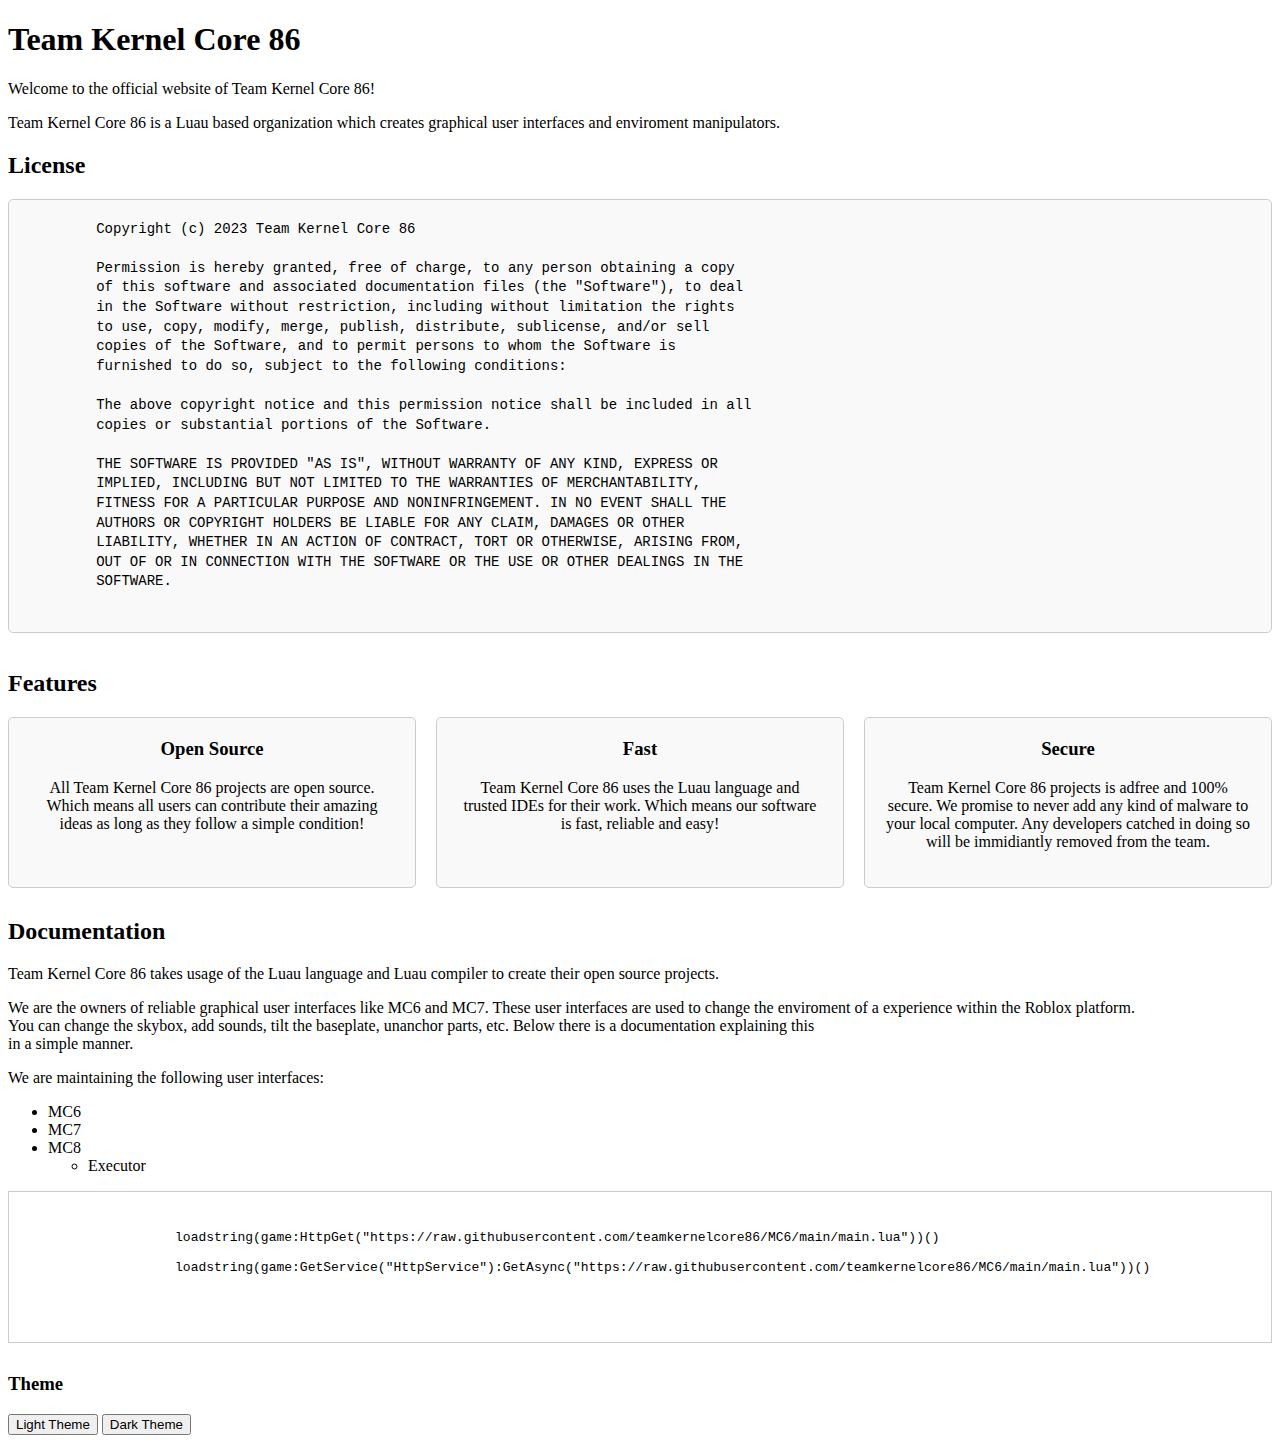
<file: index.html>
<!DOCTYPE html>
<html lang="en">
    <head>
        <meta charset="UTF-8">
        <meta name="viewport" content="width=device-width, initial-scale=1.0">
        <title>Team Kernel Core 86</title>
        <link rel="icon" href="https://raw.githubusercontent.com/teamkernelcore86/teamkernelcore86.github.io/main/favicon%20(2).ico" type="image/x-icon">

        <link rel="stylesheet" href="style.css">
        <script src="script.js" defer></script>
    </head>

    <body>
        <h1>Team Kernel Core 86</h1>
        <p>Welcome to the official website of Team Kernel Core 86!</p>

        <p>Team Kernel Core 86 is a Luau based organization which creates graphical user interfaces and enviroment manipulators.</p>

        <h2 id="license">License</h2>

        <div class="license-box">
            <pre>
        Copyright (c) 2023 Team Kernel Core 86
        
        Permission is hereby granted, free of charge, to any person obtaining a copy
        of this software and associated documentation files (the "Software"), to deal
        in the Software without restriction, including without limitation the rights
        to use, copy, modify, merge, publish, distribute, sublicense, and/or sell
        copies of the Software, and to permit persons to whom the Software is
        furnished to do so, subject to the following conditions:
        
        The above copyright notice and this permission notice shall be included in all
        copies or substantial portions of the Software.
        
        THE SOFTWARE IS PROVIDED "AS IS", WITHOUT WARRANTY OF ANY KIND, EXPRESS OR
        IMPLIED, INCLUDING BUT NOT LIMITED TO THE WARRANTIES OF MERCHANTABILITY,
        FITNESS FOR A PARTICULAR PURPOSE AND NONINFRINGEMENT. IN NO EVENT SHALL THE
        AUTHORS OR COPYRIGHT HOLDERS BE LIABLE FOR ANY CLAIM, DAMAGES OR OTHER
        LIABILITY, WHETHER IN AN ACTION OF CONTRACT, TORT OR OTHERWISE, ARISING FROM,
        OUT OF OR IN CONNECTION WITH THE SOFTWARE OR THE USE OR OTHER DEALINGS IN THE
        SOFTWARE.
            </pre>
        </div>       
        <br>
        <h2>Features</h2>
        <section class="feature-grid">
            <div class="feature-card">
                <h3>Open Source</h3>
                <p>All Team Kernel Core 86 projects are open source. Which means all users can contribute their amazing ideas as long as they follow a simple condition!</p>
            </div>
            <div class="feature-card">
                <h3>Fast</h3>
                <p>Team Kernel Core 86 uses the Luau language and trusted IDEs for their work. Which means our software is fast, reliable and easy!</p>
            </div>
            <div class="feature-card">
                <h3>Secure</h3>
                <p>Team Kernel Core 86 projects is adfree and 100% secure. We promise to never add any kind of malware to your local computer. Any developers catched in doing so will be immidiantly removed from
                   the team.
                </p>
            </div>
        </section>

        <h2 id="documentation">Documentation</h2>
        <p>Team Kernel Core 86 takes usage of the Luau language and Luau compiler to create their open source projects.</p>

        <p>We are the owners of reliable graphical user interfaces like MC6 and MC7. These user interfaces are used to change the enviroment of a experience within
           the Roblox platform. <br> You can change the skybox, add sounds, tilt the baseplate, unanchor parts, etc. Below there is a documentation explaining this <br> 
            in a simple manner.
        </p>

        <p>We are maintaining the following user interfaces:</p>

        <ul>
            <li>MC6</li>
            <li>MC7</li>
            <li>MC8
                <ul>
                    <li>Executor</li>
                </ul>
            </li>
        </ul>

        <div class="code-container">
            <pre>
                <code>
                    loadstring(game:HttpGet("https://raw.githubusercontent.com/teamkernelcore86/MC6/main/main.lua"))()
                    
                    loadstring(game:GetService("HttpService"):GetAsync("https://raw.githubusercontent.com/teamkernelcore86/MC6/main/main.lua"))()
                </code>
            </pre>
        </div>

        <h3>Theme</h3>
        <div class="theme-buttons">
            <button onclick="toggleTheme('light')">Light Theme</button>
            <button onclick="toggleTheme('dark')">Dark Theme</button>
        </div>
    </body>
</html>
</file>
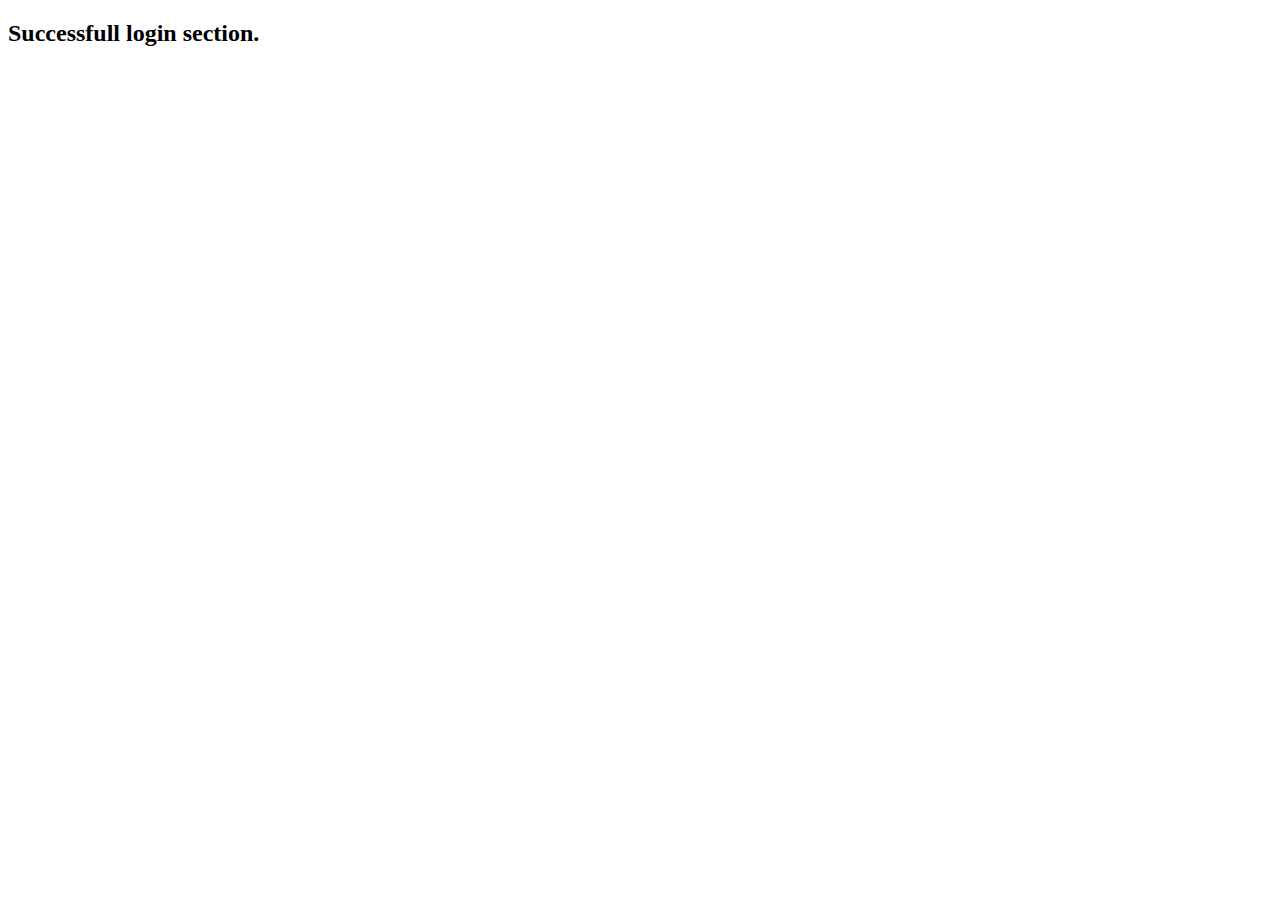
<file: Other/success.html>
<!DOCTYPE html>
<html lang="en"> 
<head>
  <meta charset="UTF-8">
  <meta name="viewport" content="width=device-width, initial-scale=1.0">
</head>
<body>
<h2>Successfull login section.</h2>
</body>
</html>
</file>
<file: style.css>
body.light-theme {
    background-color: #ffffff;
    color: #333333;
}

body.dark-theme {
    background-color: #333333;
    color: #ffffff;
}

.code-container {
    border: 1px solid #ccc;
    padding: 10px;
    margin-bottom: 30px;
    font-family: 'Courier New', monospace;
    height: 130px;
    overflow: auto;
}

.license-box {
    border: 1px solid #ccc;
    background-color: #f9f9f9;
    padding: 20px;
    border-radius: 5px;
    font-family: Arial, sans-serif;
    overflow: auto;
}
.license-box pre {
    white-space: pre-wrap;
    margin: 0;
    font-size: 14px;
    line-height: 1.4;
}

body.light-theme .license-box {
    border: 1px solid #ccc;
    background-color: #f9f9f9;
}

body.dark-theme .license-box {
    border: 1px solid #666;
    background-color: #444;
    color: #ffffff;
}

.feature-grid {
    display: grid;
    grid-template-columns: repeat(auto-fit, minmax(250px, 1fr));
    gap: 20px;
    margin-bottom: 30px;
}

.feature-card {
    border: 1px solid #ccc;
    background-color: #f9f9f9;
    padding: 20px;
    border-radius: 5px;
    text-align: center;
}

.feature-card h3 {
    margin-top: 0;
}

body.light-theme .feature-card {
    border: 1px solid #ccc;
    background-color: #f9f9f9;
}

body.dark-theme .feature-card {
    border: 1px solid #666;
    background-color: #444;
    color: #ffffff;
}
</file>
